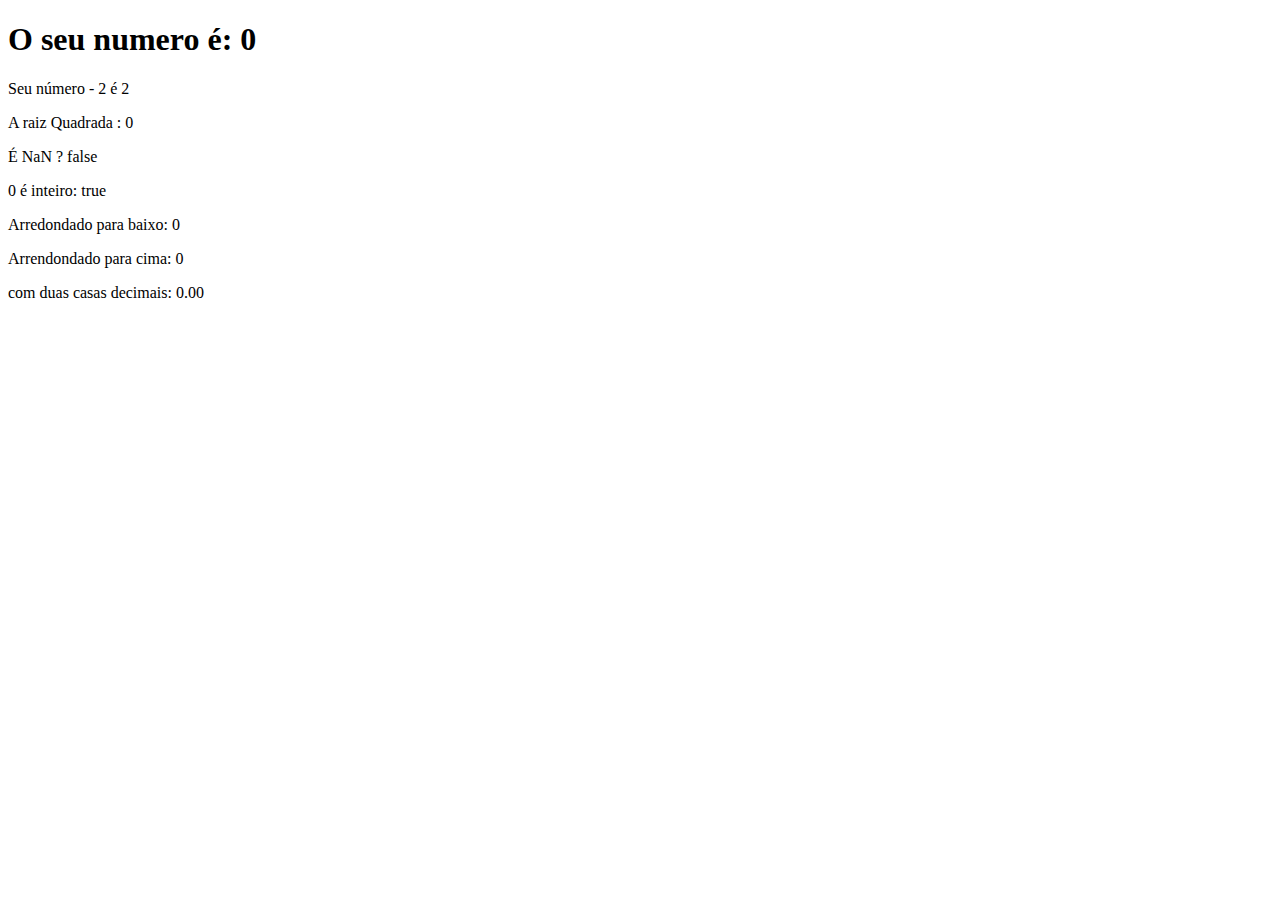
<file: aula15/ex/index.html>
<!DOCTYPE html>
<html lang="en">
<head>
    <meta charset="UTF-8">
    <title>Execícios</title>
</head>
<body>
    
    <section>
        <h1>O seu numero é: <span id="numero-titulo">0</span></h1>
        <div id="texto"></div>       
    </section>
   
    
    <script src="js/script.js"></script>
</body>
</html>
</file>
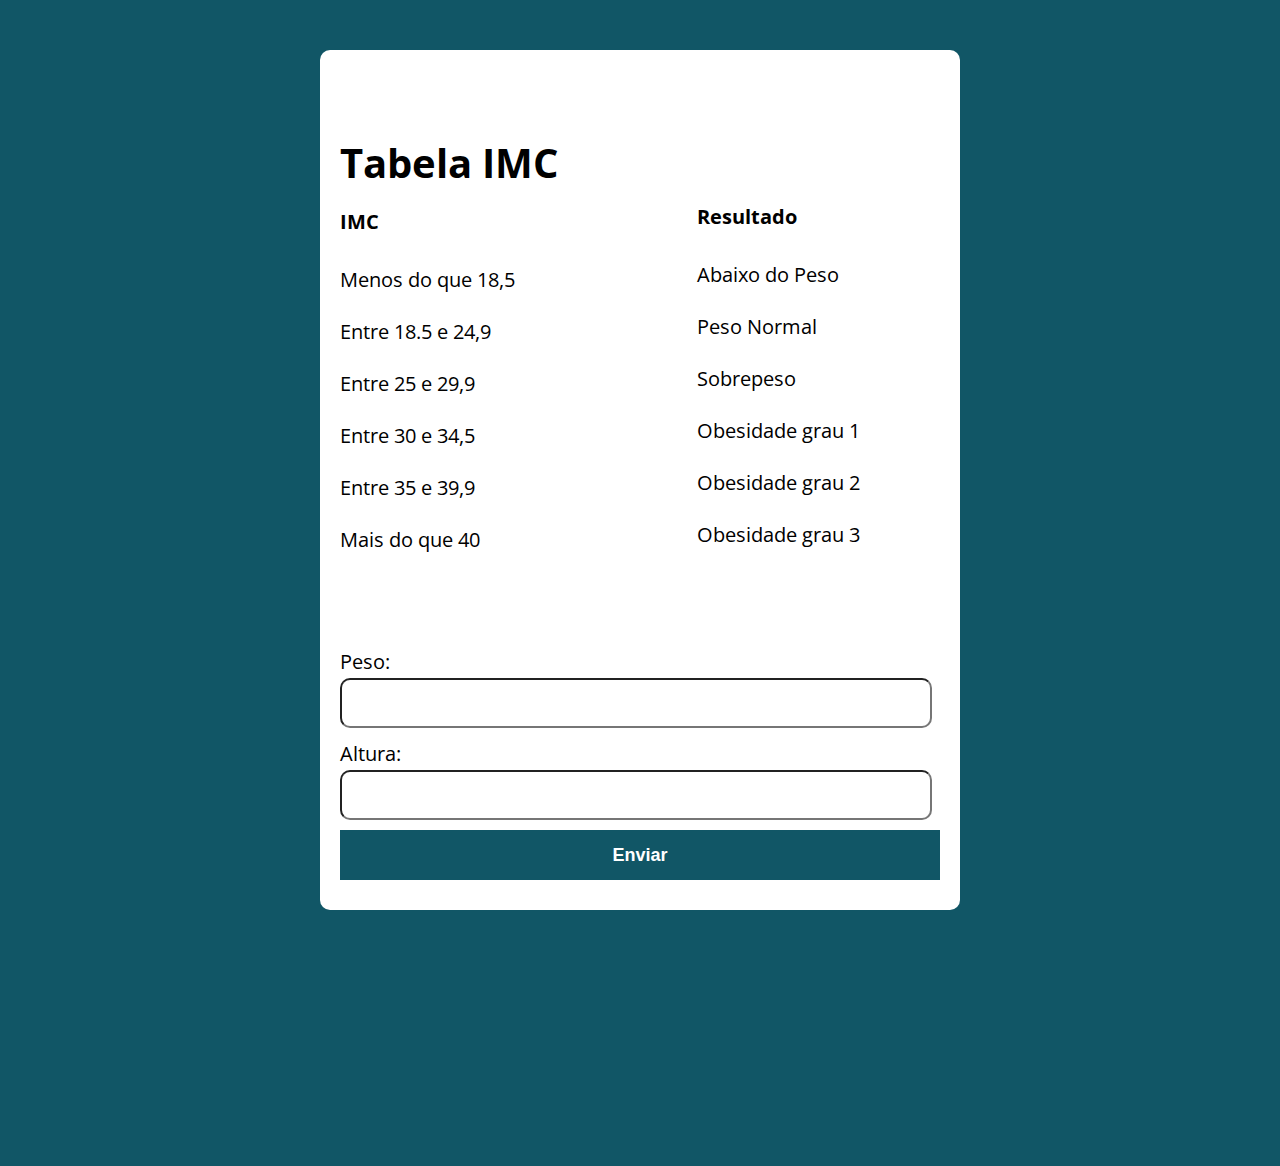
<file: Lógica de Programação/modelo/index.html>
<!DOCTYPE html>
<html lang="pt-BR">

<head>
  <meta charset="UTF-8">
  <meta name="viewport" content="width=device-width, initial-scale=1.0">
  <meta http-equiv="X-UA-Compatible" content="ie=edge">
  <title>Modelo</title>
  <link rel="stylesheet" href="./assets/css/style.css">
</head>

<body>
  <section class="container">
    <section class="firstTable">
      <h1>Tabela IMC</h1>
      <h4> IMC </h4>
      <p> Menos do que 18,5 </p>
      <p> Entre 18.5 e 24,9 </p>
      <p> Entre 25 e 29,9 </p>
      <p> Entre 30 e 34,5 </p>
      <p> Entre 35 e 39,9</p>
      <p> Mais do que 40 </p>
    </section>
    <section class="secondTable">
      <h4> Resultado</h4>
      <p> Abaixo do Peso </p>
      <p> Peso Normal </p>
      <p> Sobrepeso </p>
      <p> Obesidade grau 1</p>
      <p> Obesidade grau 2</p>
      <p> Obesidade grau 3</p>
    </section>

    <form id="imc">
      <p>Peso: <input type="text" class="weight"></p>
      <p>Altura:<input type="text" class="height"></p>
      <button>Enviar</button>
    </form>
    <div class="results"></div>
  </section>


  <script src="./assets/js/main.js"></script>
</body>

</html>
</file>
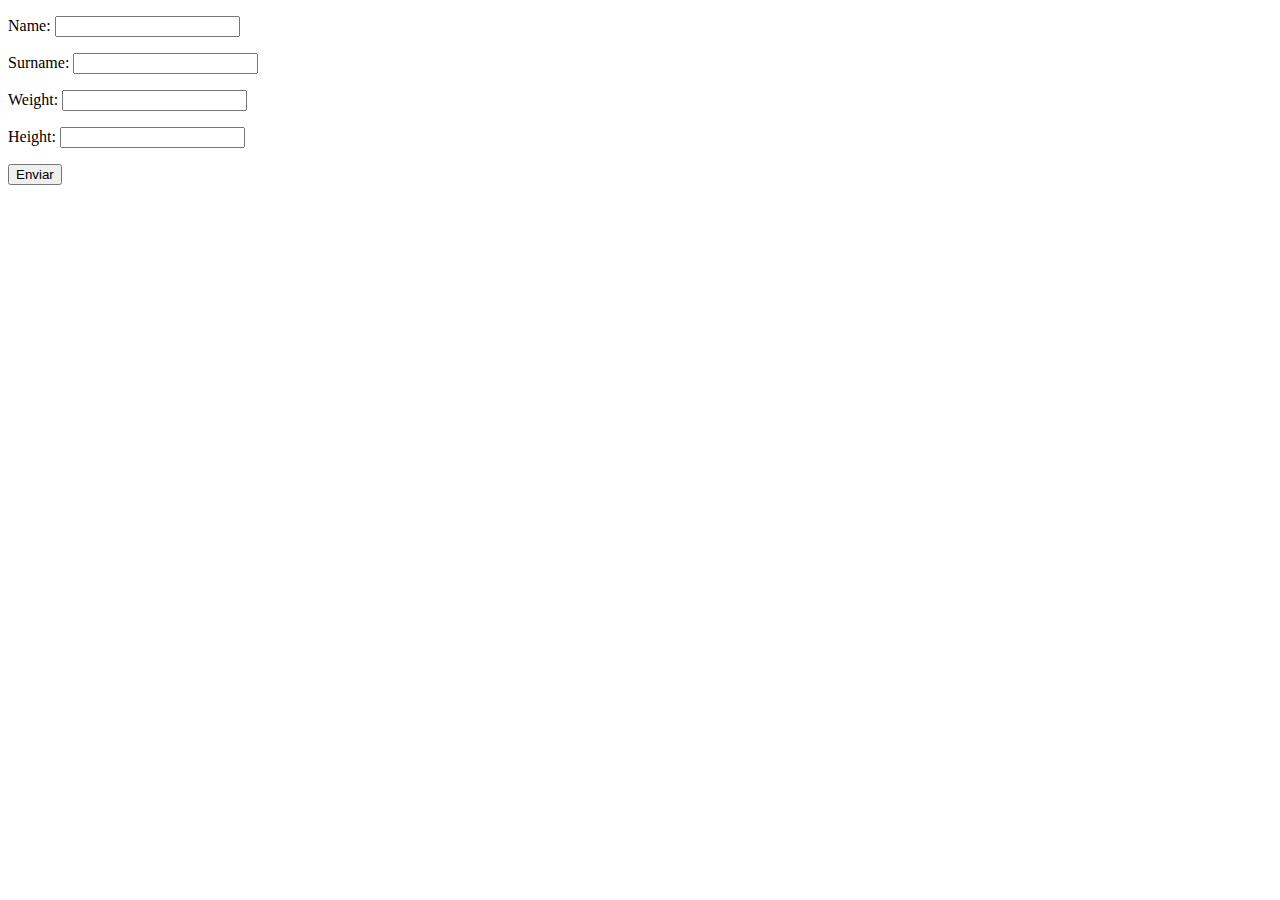
<file: Js Básico/formulário/formulário.html>
<!DOCTYPE html>
<html lang="en">
<head>
    <meta charset="UTF-8">
    <meta http-equiv="X-UA-Compatible" content="IE=edge">
    <meta name="viewport" content="width=device-width, initial-scale=1.0">
    <title>Document</title>
</head>
<body>
    <form class="form" action="" method="get">
        <p> Name: <input type="text" class="name"></p>
        <p> Surname: <input type="text" class="surname"></p>
        <p> Weight: <input type="text" class="weight"></p>
        <p> Height: <input type="text" class="height"></p>
        <button> Enviar </button>
    </form>
    <div class="results"></div>

    <script src="./script.js"></script>
</body>
</html>
</file>
<file: Lógica de Programação/modelo/assets/css/style.css>
@import url('https://fonts.googleapis.com/css?family=Open+Sans:400,700&display=swap');
@import url('https://fonts.googleapis.com/css2?family=DM+Sans&display=swap');
:root {
  --primary-color: rgb(17, 86, 102);
  --primary-color-darker: rgb(9, 48, 56);
}

* {
  box-sizing: border-box;
  outline: 0;
}

body {
  margin: 0;
  padding: 0;
  background: var(--primary-color);
  font-family: 'Open sans', sans-serif;
  font-size: 1.3rem;
  line-height: 2rem;
}

.container {
  max-width: 640px;
  margin: 50px auto;
  background: #fff;
  padding: 20px;
  border-radius: 10px;
  font-size: 20px;
  margin-bottom: 16rem;
}
.firstTable{
  display: inline-block;
  margin:50px auto ;
  margin-left: 40px auto;
  margin-right: 40px auto;

}
.secondTable{
  display: inline-block;
  margin-top: 6.5rem;
  margin-right: 5rem;
  float: right;
}
.weight{
 width: 37rem;  
 border-radius: 10px;
 margin-left: auto;
 margin-right: 2,5rem;
 float:left;
}
.height{
  width: 37rem;  
  border-radius: 10px;
  margin-left: auto;
  margin-right: 2,5rem;
  float:left;
  margin-bottom: 0,2rem;
}


form input, form label, form button {
  display: block;
  width: 100%;
  margin-bottom: 10px;
}

form input {
  font-size: 24px;
  height: 50px;
  padding: 0 20px;
}

form input:focus {
  outline: 1px solid var(--primary-color);
}

form button {
  border: none;
  background: var(--primary-color);
  color: #fff;
  font-size: 18px;
  font-weight: 700;
  height: 50px;
  cursor: pointer;
  margin-top: 30px;
}

form button:hover {
  background: var(--primary-color-darker);
}
</file>
